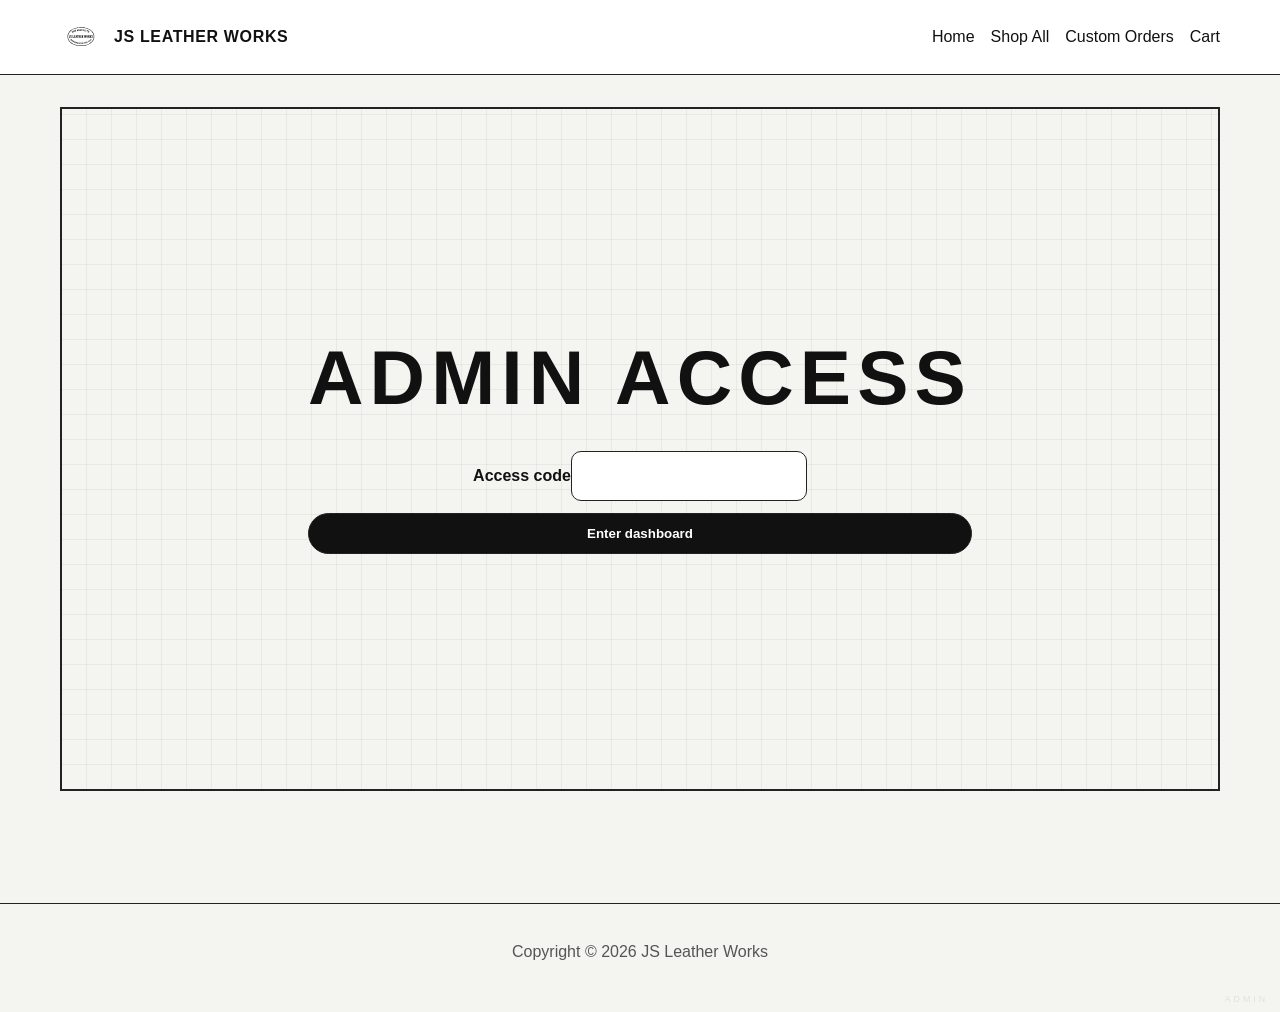
<file: admin-login.html>
<!DOCTYPE html>
<html lang="en">
  <head>
    <meta charset="UTF-8" />
    <meta name="viewport" content="width=device-width, initial-scale=1.0" />
    <title>Admin Login | JS Leather Works</title>
    <link rel="stylesheet" href="assets/style.css" />
  </head>
  <body data-page="admin-login">
    <main>
      <section class="hero">
        <div>
          <h1>Admin Access</h1>
          <form class="form-stack" data-admin-login-form>
            <label>Access code<input name="code" type="text" inputmode="numeric" autocomplete="one-time-code" required></label>
            <button type="submit">Enter dashboard</button>
          </form>
          <p class="small" data-login-message></p>
        </div>
      </section>
    </main>
    <script src="assets/app.js"></script>
  </body>
</html>
</file>
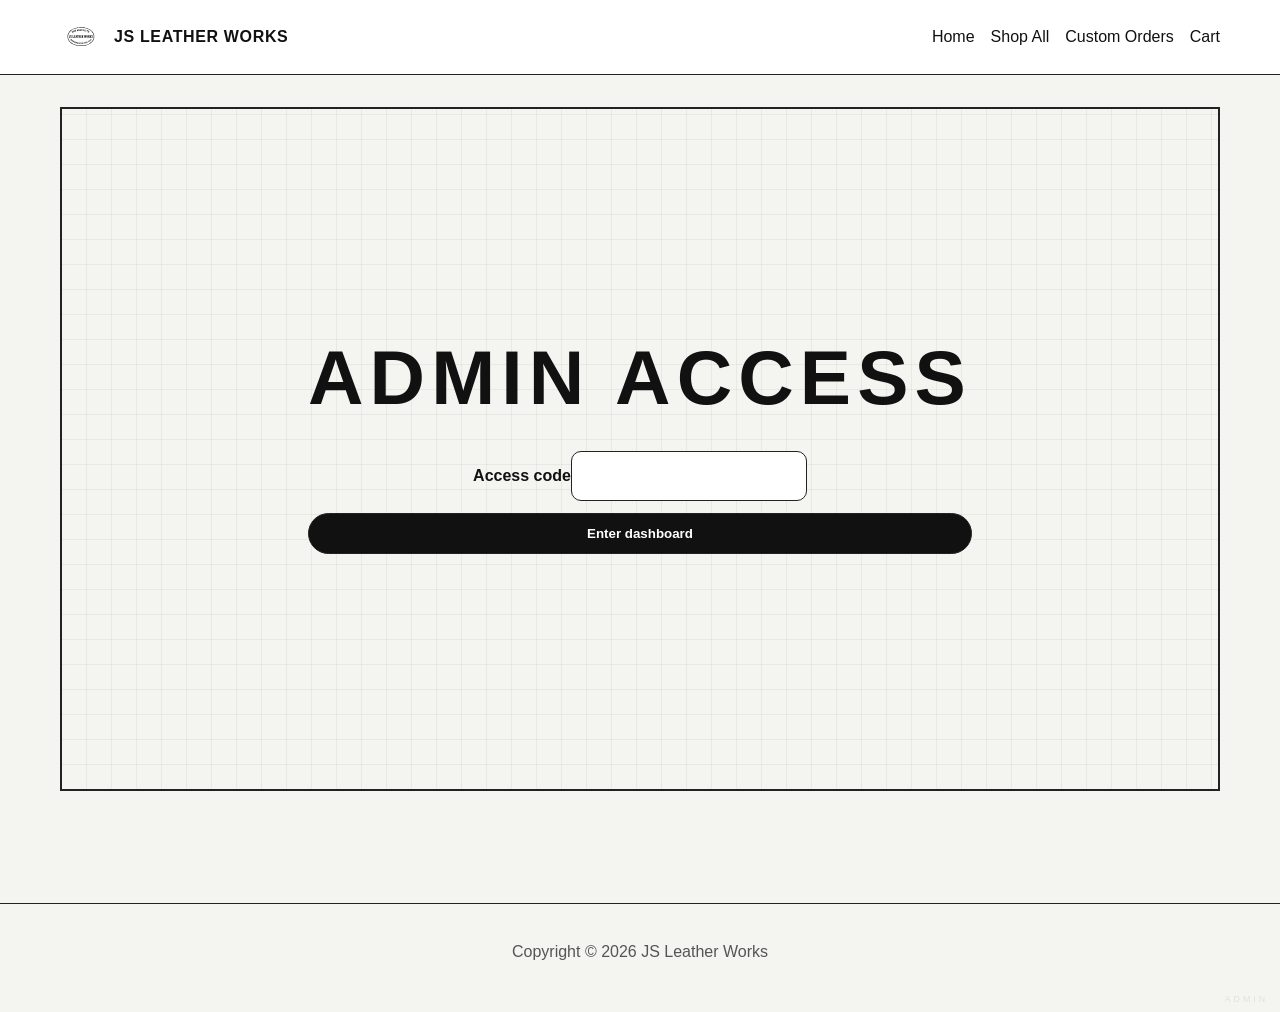
<file: admin.html>
<!DOCTYPE html>
<html lang="en">
  <head>
    <meta charset="UTF-8" />
    <meta name="viewport" content="width=device-width, initial-scale=1.0" />
    <title>Admin Dashboard | JS Leather Works</title>
    <link rel="stylesheet" href="assets/style.css" />
  </head>
  <body data-page="admin">
    <main>
      <h1>Admin Dashboard</h1>
      <div class="admin-shell">
        <aside class="admin-sidebar" data-admin-nav>
          <a href="#" data-section="dashboard">Dashboard</a>
          <a href="#" data-section="payments">Payment Methods</a>
          <a href="#" data-section="orders">Orders</a>
          <a href="#" data-section="shipping">Shipping</a>
          <a href="#" data-section="site">Edit Site</a>
          <a href="#" data-section="products">Products</a>
          <button class="secondary" data-logout>Logout</button>
        </aside>
        <section>
          <section id="dashboard" class="admin-section active">
            <h2>Dashboard</h2>
            <div class="product-grid" data-dashboard-stats></div>
          </section>
          <section id="payments" class="admin-section">
            <h2>Payment Methods</h2>
            <form class="form-stack" data-payment-form></form>
          </section>
          <section id="orders" class="admin-section">
            <h2>Orders</h2>
            <div class="grid-2">
              <div data-orders-list></div>
              <div data-order-detail></div>
            </div>
          </section>
          <section id="shipping" class="admin-section">
            <h2>Shipping</h2>
            <div data-shipping-list></div>
            <p class="small"><a href="https://www.shippo.com/" target="_blank" rel="noopener">Create shipping labels</a></p>
          </section>
          <section id="site" class="admin-section">
            <h2>Edit Site</h2>
            <form class="form-stack" data-site-form></form>
          </section>
          <section id="products" class="admin-section">
            <h2>Products</h2>
            <div data-category-editor></div>
            <form class="form-stack" data-product-form>
              <input type="hidden" name="productId" />
              <label>Product name<input name="name"></label>
              <label>Price<input name="price" type="number" step="0.01"></label>
              <label>Description<textarea name="description"></textarea></label>
              <label>Category<input name="category"></label>
              <label><input type="checkbox" name="featured"> Featured</label>
              <label>Product images<input type="file" name="images" multiple></label>
              <div data-image-preview></div>
              <div data-modifier-editor><h3>Text / List / Variable modifiers</h3></div>
              <button type="button" data-add-modifier>Add modifier</button>
              <div data-attribute-editor><h3>Attributes</h3></div>
              <button type="button" data-add-attribute>Add attribute</button>
              <button type="submit">Save product</button>
            </form>
            <div data-product-list></div>
          </section>
        </section>
      </div>
    </main>
    <script src="assets/app.js"></script>
  </body>
</html>
</file>
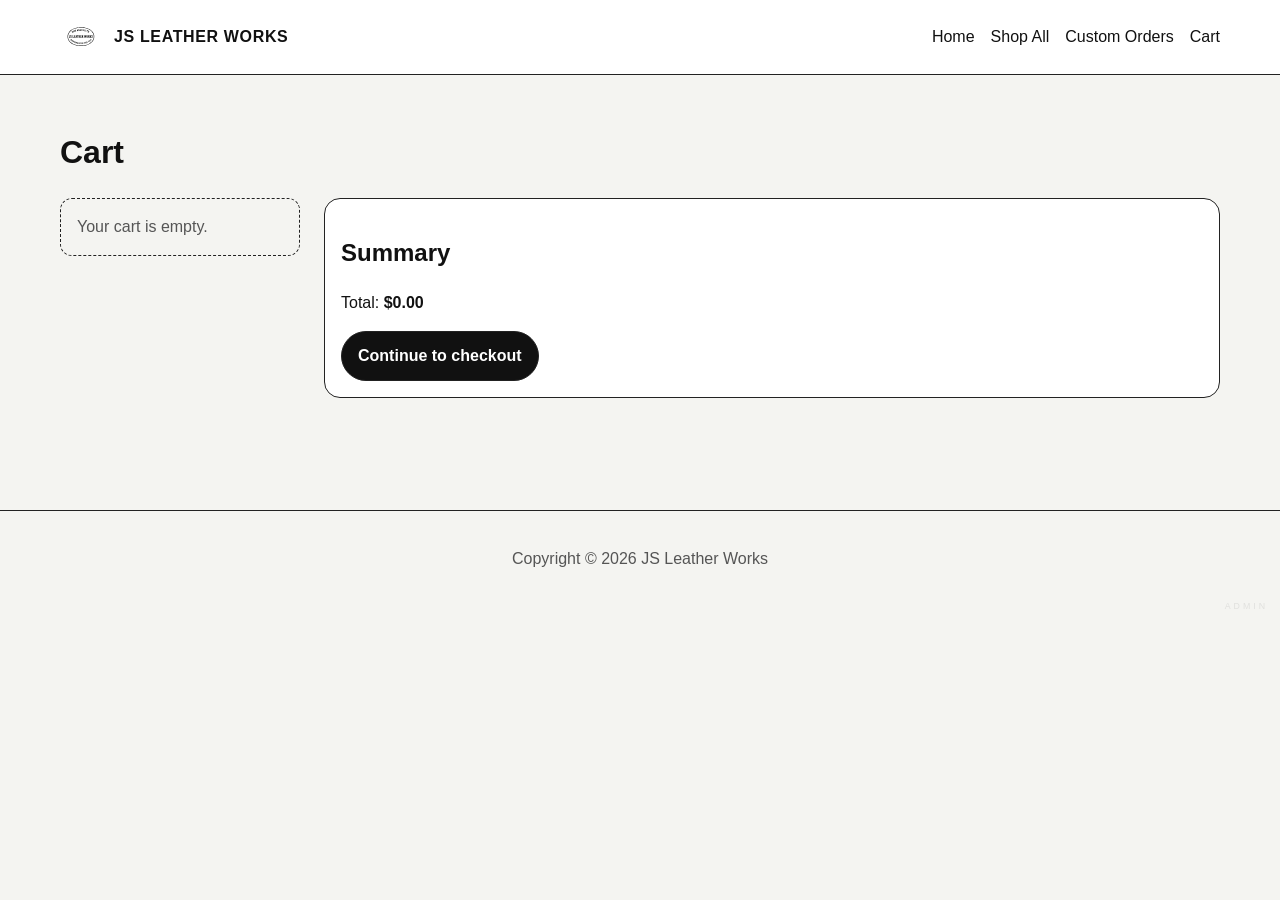
<file: cart.html>
<!DOCTYPE html>
<html lang="en">
  <head>
    <meta charset="UTF-8" />
    <meta name="viewport" content="width=device-width, initial-scale=1.0" />
    <title>Cart | JS Leather Works</title>
    <link rel="stylesheet" href="assets/style.css" />
  </head>
  <body data-page="cart">
    <main>
      <h1>Cart</h1>
      <div class="grid-2">
        <section>
          <div data-cart-items></div>
        </section>
        <aside class="order-summary">
          <h2>Summary</h2>
          <p>Total: <strong data-cart-total></strong></p>
          <a class="btn" href="checkout.html">Continue to checkout</a>
        </aside>
      </div>
    </main>
    <script src="assets/app.js"></script>
  </body>
</html>
</file>
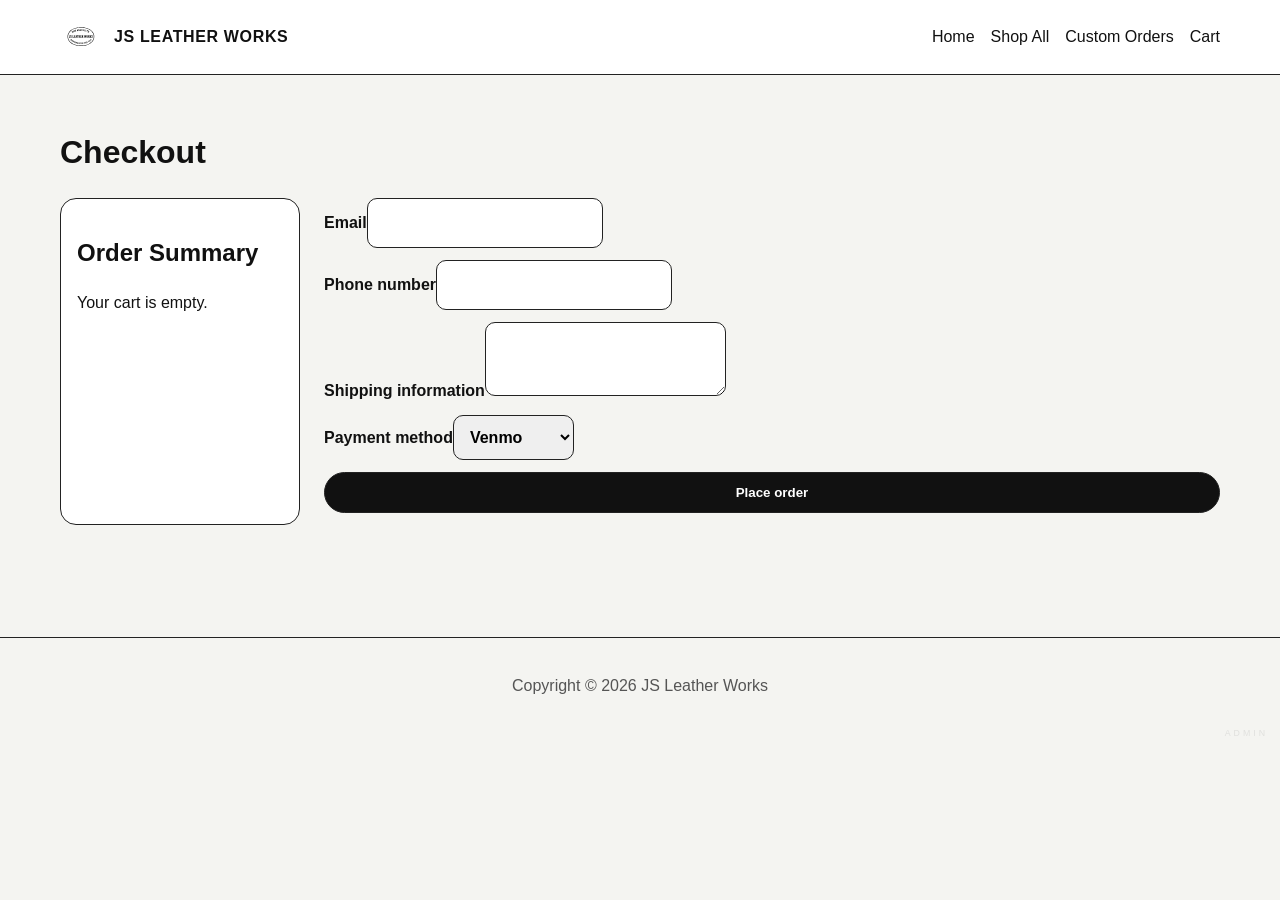
<file: checkout.html>
<!DOCTYPE html>
<html lang="en">
  <head>
    <meta charset="UTF-8" />
    <meta name="viewport" content="width=device-width, initial-scale=1.0" />
    <title>Checkout | JS Leather Works</title>
    <link rel="stylesheet" href="assets/style.css" />
  </head>
  <body data-page="checkout">
    <main>
      <h1>Checkout</h1>
      <div class="grid-2">
        <section class="order-summary">
          <h2>Order Summary</h2>
          <div data-checkout-summary></div>
        </section>
        <section>
          <form class="form-stack" data-checkout-form>
            <label>Email<input name="email" type="email" required></label>
            <label>Phone number<input name="phone" required></label>
            <label>Shipping information<textarea name="shipping" required></textarea></label>
            <label>Payment method<select name="paymentMethod">
              <option value="Venmo">Venmo</option>
              <option value="PayPal">PayPal</option>
              <option value="Cash App">Cash App</option>
            </select></label>
            <button type="submit">Place order</button>
          </form>
          <div data-checkout-success></div>
        </section>
      </div>
    </main>
    <script src="assets/app.js"></script>
  </body>
</html>
</file>
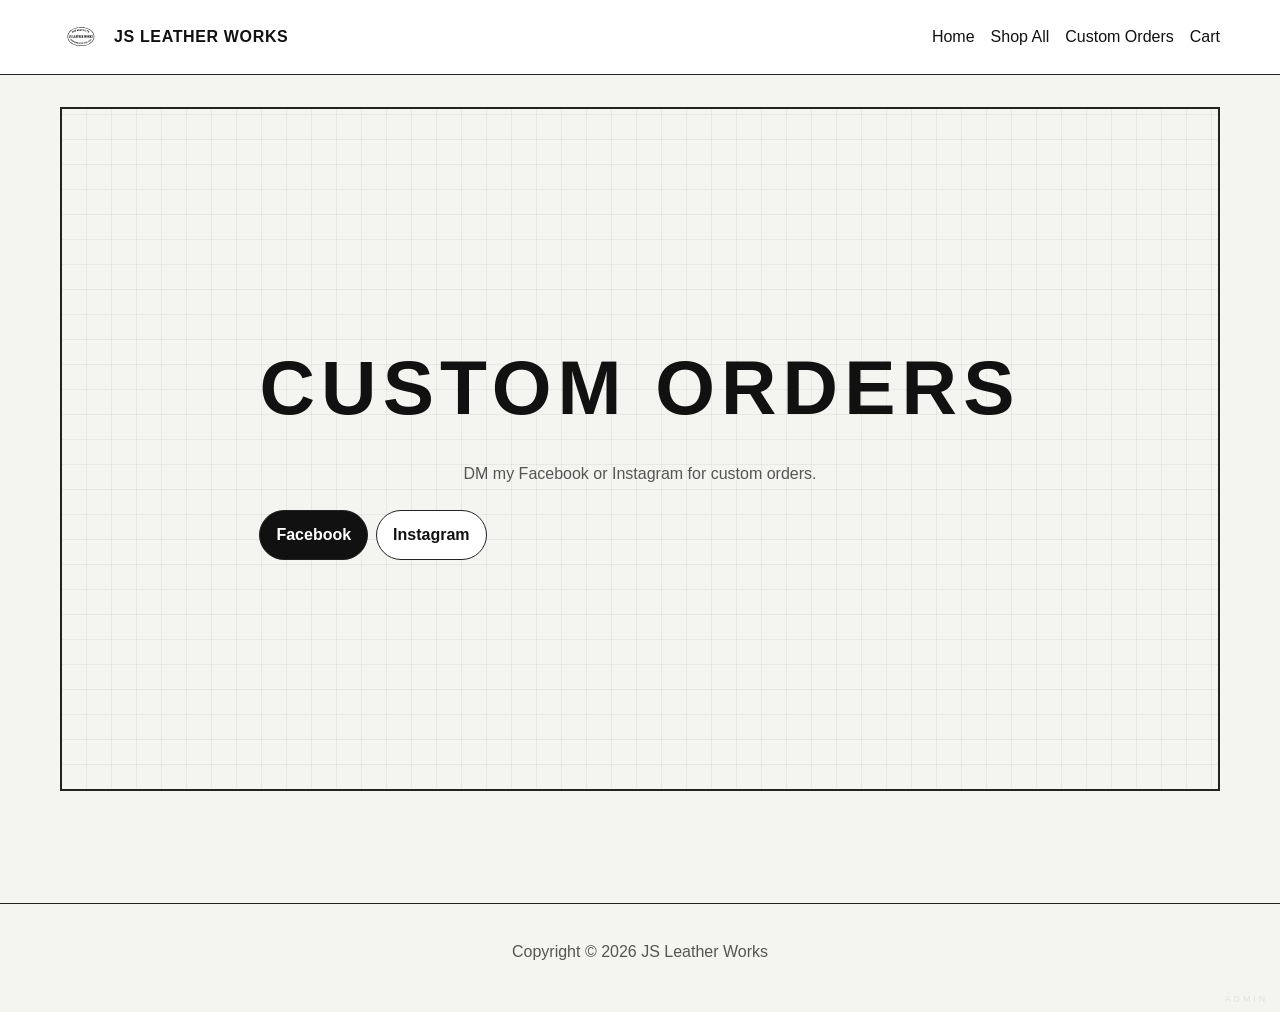
<file: custom-orders.html>
<!DOCTYPE html>
<html lang="en">
  <head>
    <meta charset="UTF-8" />
    <meta name="viewport" content="width=device-width, initial-scale=1.0" />
    <title>Custom Orders | JS Leather Works</title>
    <link rel="stylesheet" href="assets/style.css" />
  </head>
  <body data-page="custom">
    <main>
      <section class="hero">
        <div>
          <h1>Custom Orders</h1>
          <p>DM my Facebook or Instagram for custom orders.</p>
          <div class="pill-row">
            <a class="btn" href="https://www.facebook.com/profile.php?id=61591500281864" target="_blank" rel="noopener">Facebook</a>
            <a class="btn secondary" href="https://www.instagram.com/jsleatherworks1/?hl=enn" target="_blank" rel="noopener">Instagram</a>
          </div>
        </div>
      </section>
    </main>
    <script src="assets/app.js"></script>
  </body>
</html>
</file>
<file: assets/style.css>
:root {
  --bg: #f7f7f2;
  --text: #111;
  --muted: #555;
  --border: #222;
  --accent: #111;
  --surface: #fff;
}
* { box-sizing: border-box; }
body {
  margin: 0;
  font-family: Inter, Arial, sans-serif;
  color: var(--text);
  background: var(--bg);
  line-height: 1.5;
}
body.layout-modern { background: linear-gradient(135deg, #fefefe, #ececec); }
body.layout-classic { background: #f4f4f1; }
a { color: inherit; text-decoration: none; }
img { max-width: 100%; display: block; }
header {
  position: sticky; top: 0; z-index: 1000; background: rgba(255,255,255,0.95); backdrop-filter: blur(8px); border-bottom: 1px solid var(--border);
}
.navbar { max-width: 1200px; margin: 0 auto; padding: 1rem 1.25rem; display: flex; justify-content: space-between; align-items: center; gap: 1rem; }
.brand { display: flex; align-items: center; gap: 0.75rem; font-weight: 800; letter-spacing: 0.04em; text-transform: uppercase; }
.brand img { width: 42px; height: 42px; }
.nav-links { display: flex; flex-wrap: wrap; gap: 1rem; align-items: center; }
main { max-width: 1200px; margin: 0 auto; padding: 2rem 1.25rem 4rem; }
.hero {
  min-height: 76vh; display: grid; place-items: center; text-align: center; padding: 3rem 1rem; border: 2px solid var(--border); background: linear-gradient(135deg, rgba(0,0,0,0.04), rgba(0,0,0,0.02));
  background-image: repeating-linear-gradient(0deg, transparent, transparent 24px, rgba(0,0,0,0.05) 24px, rgba(0,0,0,0.05) 25px), repeating-linear-gradient(90deg, transparent, transparent 24px, rgba(0,0,0,0.05) 24px, rgba(0,0,0,0.05) 25px);
}
.hero h1 { font-size: clamp(2.5rem, 6vw, 4.8rem); margin: 0 0 1rem; letter-spacing: 0.08em; text-transform: uppercase; }
.hero p { max-width: 700px; margin: 0 auto 1.5rem; color: var(--muted); }
.btn, button, .button {
  display: inline-flex; align-items: center; justify-content: center; gap: 0.5rem; border: 1px solid var(--border); background: var(--accent); color: white; padding: 0.75rem 1rem; font-weight: 700; cursor: pointer; border-radius: 999px;
}
.btn.secondary, button.secondary { background: white; color: var(--accent); }
.section { margin-top: 2.5rem; }
.product-grid { display: grid; grid-template-columns: repeat(auto-fit, minmax(230px, 1fr)); gap: 1rem; }
.card { border: 1px solid var(--border); background: var(--surface); padding: 1rem; border-radius: 16px; }
.card img { width: 100%; height: 220px; object-fit: cover; border-radius: 10px; margin-bottom: 0.75rem; }
.card .meta { color: var(--muted); font-size: 0.95rem; }
.sidebar { display: grid; gap: 1rem; }
.category-pill { border: 1px solid var(--border); padding: 0.5rem 0.8rem; border-radius: 999px; background: white; cursor: pointer; }
.category-pill.active { background: var(--accent); color: white; }
.grid-2 { display: grid; grid-template-columns: 240px 1fr; gap: 1.5rem; }
.form-stack > * { display: block; width: 100%; margin-bottom: 0.75rem; }
input, textarea, select { border: 1px solid var(--border); padding: 0.75rem; border-radius: 10px; font: inherit; }
label { font-weight: 600; }
.cart-item { display: flex; justify-content: space-between; align-items: center; border-bottom: 1px solid #ddd; padding: 0.9rem 0; gap: 1rem; }
.order-summary { border: 1px solid var(--border); padding: 1rem; border-radius: 16px; background: white; }
.modal { position: fixed; inset: 0; background: rgba(0,0,0,0.6); padding: 1rem; overflow-y: auto; z-index: 2000; }
.image-preview-grid { display: grid; grid-template-columns: repeat(auto-fit, minmax(140px, 1fr)); gap: 0.75rem; }
.image-preview-grid img { width: 100%; height: 120px; object-fit: cover; border-radius: 10px; }
.admin-shell { display: grid; grid-template-columns: 240px 1fr; gap: 1.5rem; }
.admin-sidebar { border-right: 1px solid #ddd; padding-right: 1rem; display: grid; gap: 0.75rem; }
.admin-sidebar a { padding: 0.45rem 0; font-weight: 600; }
.admin-section { display: none; }
.admin-section.active { display: block; }
.empty-state { padding: 1rem; border: 1px dashed var(--border); border-radius: 12px; color: var(--muted); }
.badge { display: inline-block; padding: 0.25rem 0.6rem; border-radius: 999px; background: #f0f0f0; font-size: 0.85rem; }
.pill-row { display: flex; flex-wrap: wrap; gap: 0.5rem; margin: 0.5rem 0; }
.small { font-size: 0.9rem; color: var(--muted); }
.footer { position: relative; border-top: 1px solid var(--border); margin-top: 3rem; padding: 1.25rem 0 2rem; color: var(--muted); text-align: center; }
.footer .admin-link {
  position: absolute;
  right: 0.75rem;
  bottom: 0.35rem;
  font-size: 0.55rem;
  letter-spacing: 0.34em;
  text-transform: uppercase;
  opacity: 0.12;
  color: var(--muted);
  transition: opacity 0.2s ease;
}
.footer .admin-link:hover,
.footer .admin-link:focus-visible { opacity: 0.7; }
@media (max-width: 860px) { .grid-2, .admin-shell { grid-template-columns: 1fr; } .admin-sidebar { border-right: 0; border-bottom: 1px solid #ddd; padding-bottom: 1rem; } }
</file>
